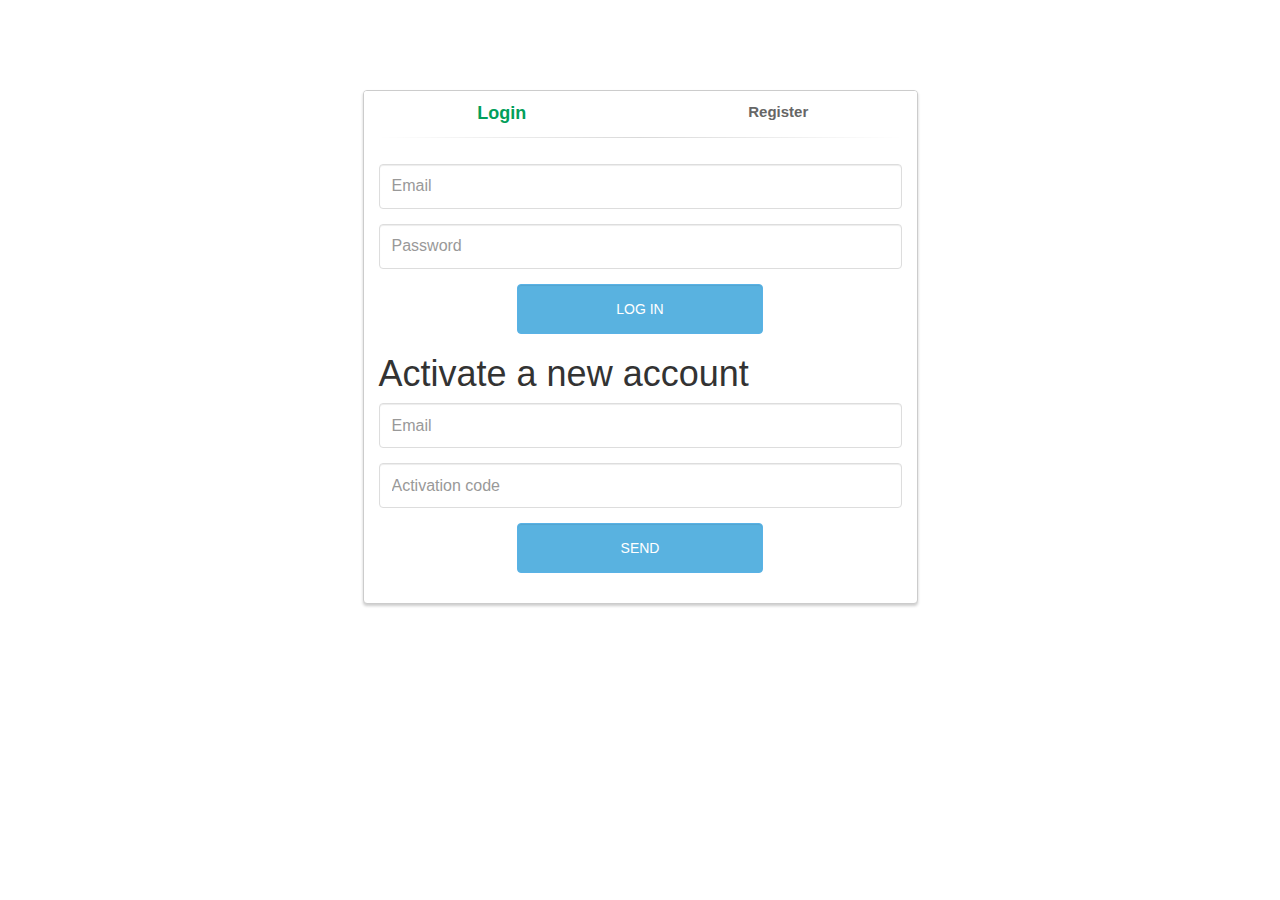
<file: example/index.htm>
<!DOCTYPE html>
<html lang="en">
<head>
    <meta charset="utf-8">
    <meta name="robots" content="noindex">
    <title>Login and Register</title>
    <meta name="viewport" content="width=device-width, initial-scale=1">
    <link href="//maxcdn.bootstrapcdn.com/bootstrap/3.3.0/css/bootstrap.min.css" rel="stylesheet" id="bootstrap-css">
    <link href="css/style.css" rel="stylesheet" />
    <script src="//code.jquery.com/jquery-1.10.2.min.js"></script>
    <script src="//maxcdn.bootstrapcdn.com/bootstrap/3.3.0/js/bootstrap.min.js"></script>
    <script src="js/main.js" type="text/javascript"></script>
</head>
<body>
	<div class="container">
    	<div class="row">
			<div class="col-md-6 col-md-offset-3">
				<div class="panel panel-login">
					<div class="panel-heading">
						<div class="row">
							<div class="col-xs-6">
								<a href="#" class="active" id="login-form-link">Login</a>
							</div>
							<div class="col-xs-6">
								<a href="#" id="register-form-link">Register</a>
							</div>
						</div>
						<hr>
					</div>
					<div class="panel-body">
						<div class="row">
							<div class="col-lg-12">
								<form id="login-form" method="post" role="form" style="display: block;">
									<div class="form-group">
										<input type="text" name="username" id="username" tabindex="1" class="form-control" placeholder="Email" value="">
									</div>
									<div class="form-group">
										<input type="password" name="password" id="password1" tabindex="2" class="form-control" placeholder="Password">
									</div>
									<div class="form-group">
										<div class="row">
											<div class="col-sm-6 col-sm-offset-3">
												<input type="button" name="login-submit" id="login-submit" tabindex="4" class="form-control btn btn-login" value="Log In">
											</div>
										</div>
									</div>
									<h1>Activate a new account</h1>
									<div class="form-group">
										<input type="text" name="username" id="useractivation" tabindex="3" class="form-control" placeholder="Email" value="">
									</div>
									<div class="form-group">
										<input type="text" name="code" id="activationcode" tabindex="4" class="form-control" placeholder="Activation code">
									</div>
									<div class="form-group">
										<div class="row">
											<div class="col-sm-6 col-sm-offset-3">
												<input type="button" name="activate-submit" id="activate-submit" tabindex="4" class="form-control btn btn-login" value="Send">
											</div>
										</div>
									</div>
								</form>
								<form id="register-form" method="post" role="form" style="display: none;">
									<div class="form-group">
										<input type="text" name="fname" id="fname" tabindex="1" class="form-control" placeholder="First name" value="">
									</div>
									<div class="form-group">
										<input type="text" name="lname" id="fname" tabindex="1" class="form-control" placeholder="Last name" value="">
									</div>
									<div class="form-group">
										<input type="email" name="email" id="email" tabindex="1" class="form-control" placeholder="Email Address" value="">
									</div>
									<div class="form-group">
										<input type="password" name="password" id="password2" tabindex="2" class="form-control" placeholder="Password">
									</div>
									<div class="form-group">
										<input type="password" name="confirm-password" id="confirm-password" tabindex="2" class="form-control" placeholder="Confirm Password">
									</div>
									<div class="form-group">
										<div class="row">
											<div class="col-sm-6 col-sm-offset-3">
												<input type="button" name="register-submit" id="register-submit" tabindex="4" class="form-control btn btn-register" value="Register Now">
											</div>
										</div>
									</div>
								</form>
							</div>
						</div>
					</div>
				</div>
			</div>
		</div>
	</div>
</body>
</html>
</file>
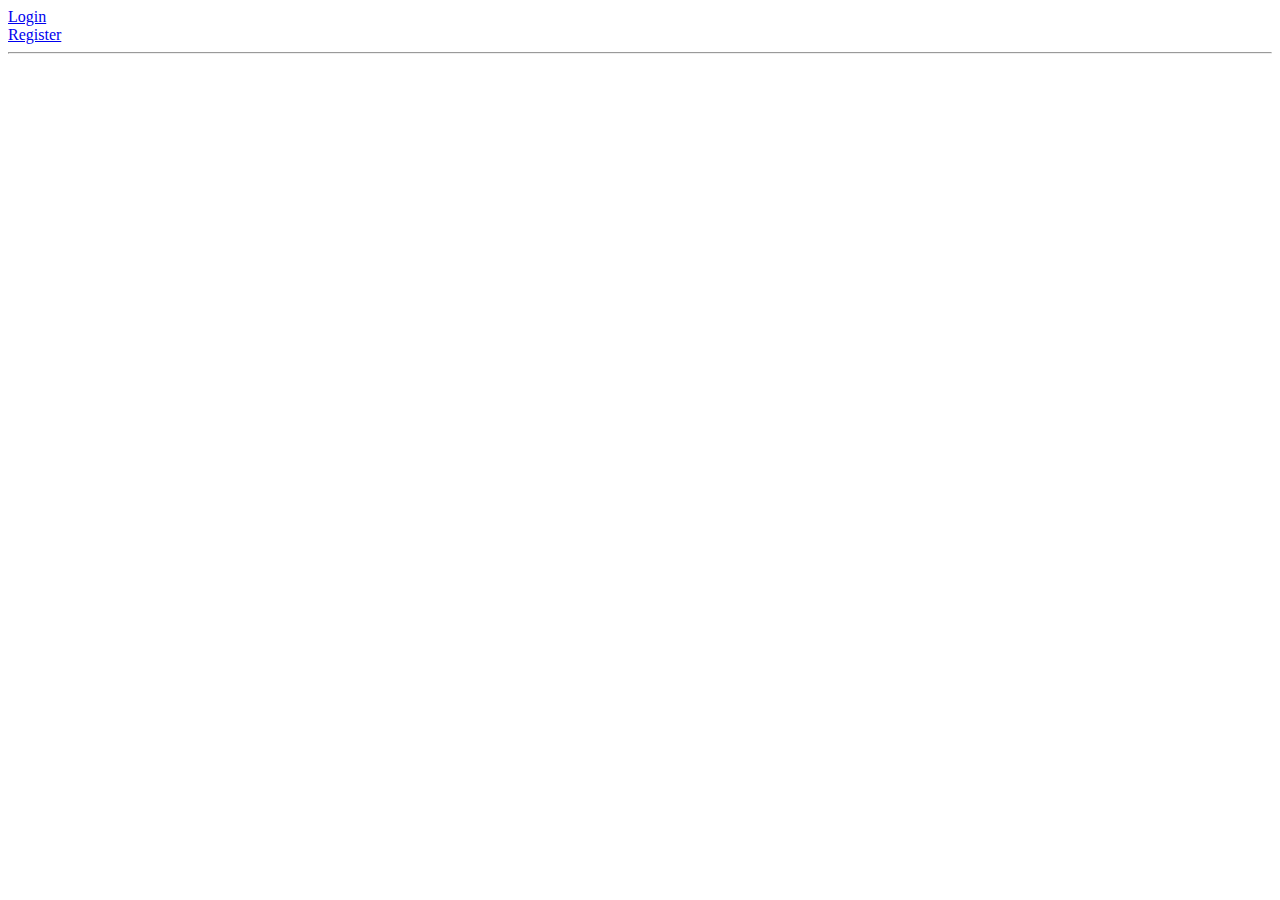
<file: example/inc/indextop.htm>
<body>
	<div class="container">
    	<div class="row">
			<div class="col-md-6 col-md-offset-3">
				<div class="panel panel-login">
					<div class="panel-heading">
						<div class="row">
							<div class="col-xs-6">
								<a href="#" class="active" id="login-form-link">Login</a>
							</div>
							<div class="col-xs-6">
								<a href="#" id="register-form-link">Register</a>
							</div>
						</div>
						<hr>
					</div>
					<div class="panel-body">
						<div class="row">
							<div class="col-lg-12">
								<form id="login-form" method="post" role="form" style="display: block;">
</file>
<file: example/css/style.css>
body {
    padding-top: 90px;
}
.panel-login {
	border-color: #ccc;
	-webkit-box-shadow: 0px 2px 3px 0px rgba(0,0,0,0.2);
	-moz-box-shadow: 0px 2px 3px 0px rgba(0,0,0,0.2);
	box-shadow: 0px 2px 3px 0px rgba(0,0,0,0.2);
}
.panel-login>.panel-heading {
	color: #00415d;
	background-color: #fff;
	border-color: #fff;
	text-align:center;
}
.panel-login>.panel-heading a{
	text-decoration: none;
	color: #666;
	font-weight: bold;
	font-size: 15px;
	-webkit-transition: all 0.1s linear;
	-moz-transition: all 0.1s linear;
	transition: all 0.1s linear;
}
.panel-login>.panel-heading a.active{
	color: #029f5b;
	font-size: 18px;
}
.panel-login>.panel-heading hr{
	margin-top: 10px;
	margin-bottom: 0px;
	clear: both;
	border: 0;
	height: 1px;
	background-image: -webkit-linear-gradient(left,rgba(0, 0, 0, 0),rgba(0, 0, 0, 0.15),rgba(0, 0, 0, 0));
	background-image: -moz-linear-gradient(left,rgba(0,0,0,0),rgba(0,0,0,0.15),rgba(0,0,0,0));
	background-image: -ms-linear-gradient(left,rgba(0,0,0,0),rgba(0,0,0,0.15),rgba(0,0,0,0));
	background-image: -o-linear-gradient(left,rgba(0,0,0,0),rgba(0,0,0,0.15),rgba(0,0,0,0));
}
.panel-login input[type="text"],.panel-login input[type="email"],.panel-login input[type="password"] {
	height: 45px;
	border: 1px solid #ddd;
	font-size: 16px;
	-webkit-transition: all 0.1s linear;
	-moz-transition: all 0.1s linear;
	transition: all 0.1s linear;
}
.panel-login input:hover,
.panel-login input:focus {
	outline:none;
	-webkit-box-shadow: none;
	-moz-box-shadow: none;
	box-shadow: none;
	border-color: #ccc;
}
.btn-login {
	background-color: #59B2E0;
	outline: none;
	color: #fff;
	font-size: 14px;
	height: auto;
	font-weight: normal;
	padding: 14px 0;
	text-transform: uppercase;
	border-color: #59B2E6;
}
.btn-login:hover,
.btn-login:focus {
	color: #fff;
	background-color: #53A3CD;
	border-color: #53A3CD;
}

.btn-register {
	background-color: #1CB94E;
	outline: none;
	color: #fff;
	font-size: 14px;
	height: auto;
	font-weight: normal;
	padding: 14px 0;
	text-transform: uppercase;
	border-color: #1CB94A;
}
.btn-register:hover,
.btn-register:focus {
	color: #fff;
	background-color: #1CA347;
	border-color: #1CA347;
}
</file>
